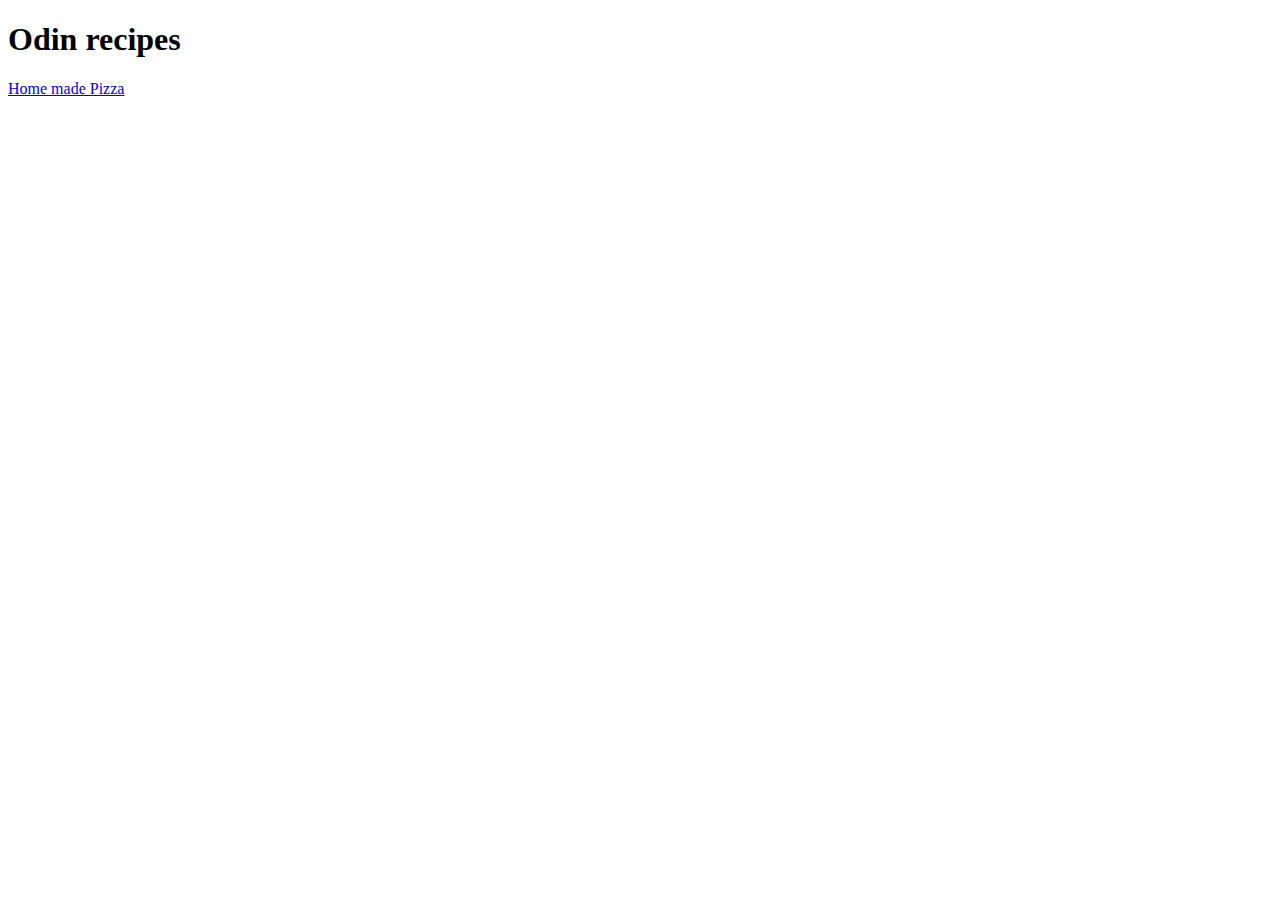
<file: index.html>
<!DOCTYPE html>
<html lang="en">
<head>
    <meta charset="utf-8">
    <title>OdinRecipe</title>
</head>
<body>
    <h1>Odin recipes</h1>
    <a href="recipes/homemadepizza.html" target="_blank" rel="nooppener noreferrer">Home made Pizza</a>
</body>
</html>
</file>
